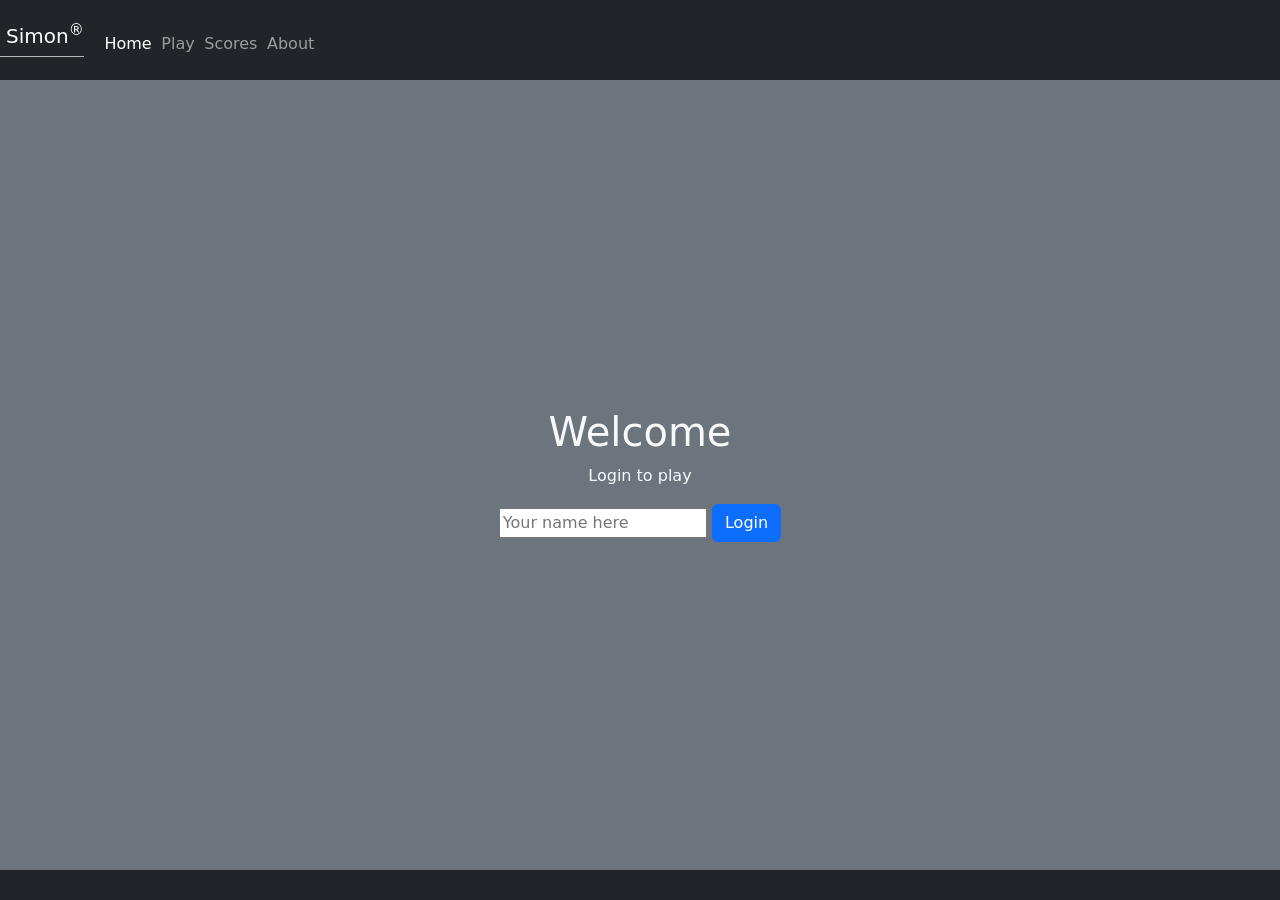
<file: index.html>
<!DOCTYPE html>
<html lang="en">
<head>
    <meta charset="UTF-8">
    <meta name="viewport" content="width=device-width, initial-scale=1.0" />
    <title>Simon</title>
    <link rel="icon" href="favicon.ico" />

    <script src="login.js"></script>
    <link rel="stylesheet" href="main.css" />

    <link
    href="https://cdn.jsdelivr.net/npm/bootstrap@5.2.2/dist/css/bootstrap.min.css"
    rel="stylesheet"
    integrity="sha384-Zenh87qX5JnK2Jl0vWa8Ck2rdkQ2Bzep5IDxbcnCeuOxjzrPF/et3URy9Bv1WTRi"
    crossorigin="anonymous"
  />
</head>
<body class="bg-dark text-light">
    <header class="container-fluid">
        <nav class="navbar fixed-top navbar-dark">
            <a class="navbar-brand" href="#">Simon<sup>&reg;</sup></a>
            <menu class="navbar-nav">
              <li class="nav-item">
                <a class="nav-link active" href="index.html">Home</a>
            </li>
              <li class="nav-item">
                <a class="nav-link" href="play.html">Play</a>
            </li>
              <li class="nav-item">
                <a class="nav-link" href="scores.html">Scores</a>
            </li>
              <li class="nav-item">
                <a class="nav-link" href="about.html">About</a>
            </li>
            </menu>
          </nav>
    </header>

    <main class="container-fluid bg-secondary text-center">
        <div>
            <h1>Welcome</h1>

            <p>Login to play</p>
            <div>
              <input type="text" id="name" placeholder="Your name here"> 
              <button class="btn btn-primary" onclick="login()">Login</button>
            </div>
        </div>
    </main>

    <footer class="bg-dark text-dark text-muted">
        <div class="container-fluid">
          <span class="text-reset">Author Name(s)</span>
          <a
            class="text-reset"
            href="https://github.com/qwilc/simon"
            >Source</a
          >
        </div>
    </footer>
    
</body>
</html>
</file>
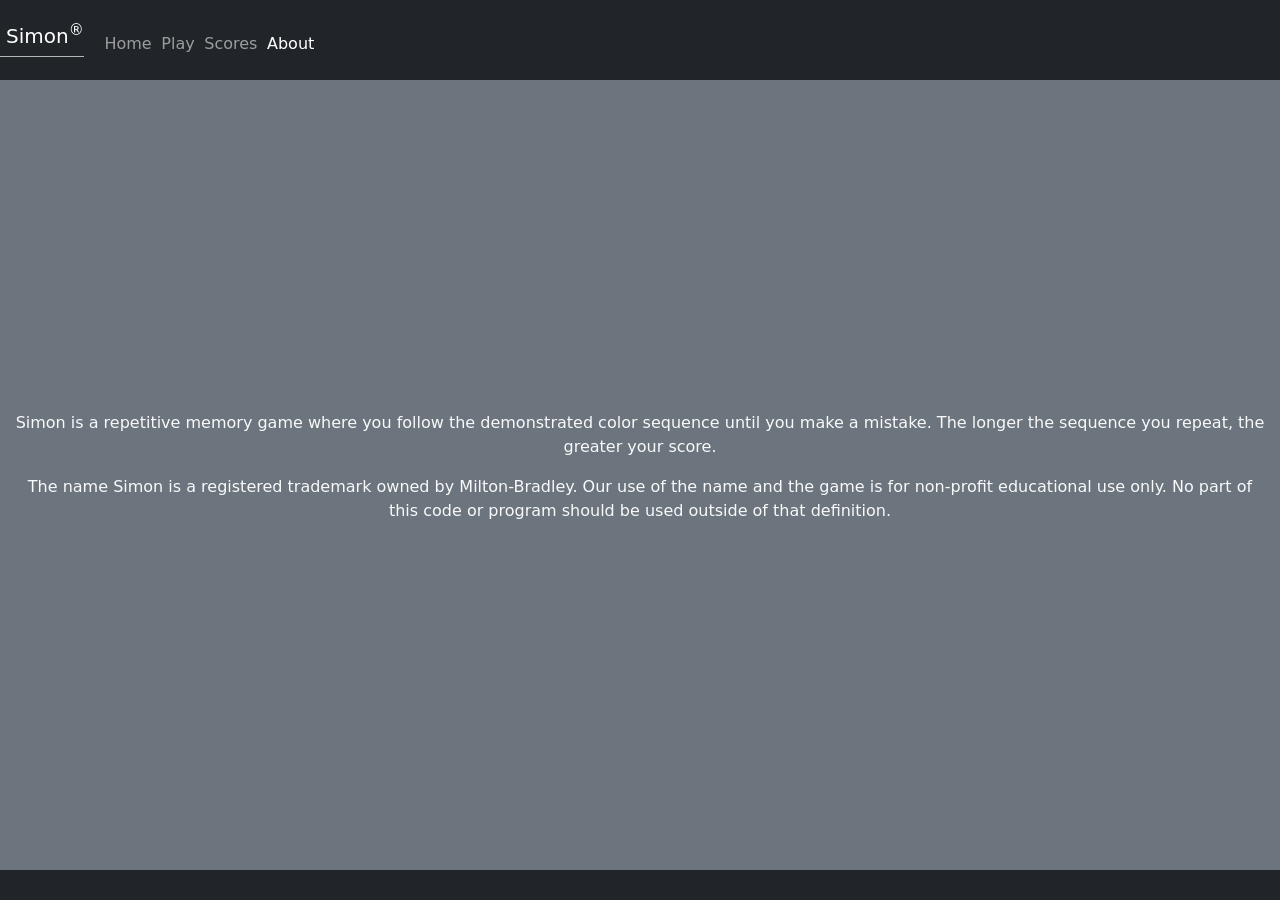
<file: about.html>
<!DOCTYPE html>
<html lang="en">
<head>
    <meta charset="UTF-8">
    <meta http-equiv="X-UA-Compatible" content="IE=edge">
    <meta name="viewport" content="width=device-width, initial-scale=1.0">
    <title>About</title>

    <link rel="stylesheet" href="main.css" />

    <link
    href="https://cdn.jsdelivr.net/npm/bootstrap@5.2.2/dist/css/bootstrap.min.css"
    rel="stylesheet"
    integrity="sha384-Zenh87qX5JnK2Jl0vWa8Ck2rdkQ2Bzep5IDxbcnCeuOxjzrPF/et3URy9Bv1WTRi"
    crossorigin="anonymous"
  />
</head>
<body class="bg-dark text-light">
    <header class="container-fluid">
        <nav class="navbar fixed-top navbar-dark">
            <a class="navbar-brand" href="#">Simon<sup>&reg;</sup></a>
            <menu class="navbar-nav">
              <li class="nav-item">
                <a class="nav-link" href="index.html">Home</a>
            </li>
              <li class="nav-item">
                <a class="nav-link" href="play.html">Play</a>
            </li>
              <li class="nav-item">
                <a class="nav-link" href="scores.html">Scores</a>
            </li>
              <li class="nav-item">
                <a class="nav-link active" href="about.html">About</a>
            </li>
            </menu>
          </nav>
    </header>

    <main class="container-fluid bg-secondary text-center">
        <div>
          <p>
            Simon is a repetitive memory game where you follow the demonstrated
            color sequence until you make a mistake. The longer the sequence you
            repeat, the greater your score.
          </p>
  
          <p>
            The name Simon is a registered trademark owned by Milton-Bradley. Our
            use of the name and the game is for non-profit educational use only.
            No part of this code or program should be used outside of that
            definition.
          </p>
        </div>
      </main>

      <footer class="bg-dark text-dark text-muted">
        <div class="container-fluid">
          <span class="text-reset">Author Name(s)</span>
          <a
            class="text-reset"
            href="https://github.com/qwilc/simon"
            >Source</a
          >
        </div>
    </footer>
    
</body>
</html>
</file>
<file: main.css>
body {
  display: flex;
  flex-direction: column;
  min-width: 300px;
}

header {
  flex: 0 80px;
}

main {
  flex: 1 calc(100vh - 110px);
  display: flex;
  flex-direction: column;
  align-items: center;
  justify-content: space-around;
}

footer {
  flex: 0 30px;
}

menu {
  flex: 1;
  display: flex;
  /*  overwrite Bootstrap so the menu does not wrap */
  flex-direction: row !important;
  list-style: none;
}

.navbar-brand {
  padding-left: 0.3em;
  border-bottom: solid rgb(182, 182, 182) thin;
}

menu .nav-item {
  padding: 0 0.3em;
}

footer a {
  float: right;
}

#count {
  color: rgb(246, 239, 158);
}

.players {
  flex: 1;
  width: 100%;
  padding: 0.5em;
}

.player-name {
  color: rgb(118, 190, 210);
}

.game {
  background: rgb(0, 0, 0);
  border-radius: 50%;
  box-shadow: 0 0 20px 5px rgb(69, 69, 69);
  width: 80vw;
  height: 80vw;
  position: absolute;
  min-width: 300px;
  min-height: 300px;
  max-width: min(80vmin, 1000px);
  max-height: min(80vmin, 1000px);
}

.button-container {
  width: 100%;
  height: 100%;
  display: grid;
  grid-template-columns: 1fr 1fr;
  gap: 20px;
}

.button-top-left {
  border-radius: 100% 0 0 0;
  margin: 20px 0 0 20px;
  background-color: green;
  border: thick solid rgb(36, 53, 0);
}

.button-top-right {
  border-radius: 0 100% 0 0;
  margin: 20px 20px 0 0;
  background-color: red;
  border: thick solid rgb(83, 12, 12);
}

.button-bottom-left {
  border-radius: 0 0 0 100%;
  margin: 0 0 20px 20px;
  background-color: yellow;
  border: thick solid rgb(94, 90, 10);
}

.button-bottom-right {
  border-radius: 0 0 100% 0;
  margin: 0 20px 20px 0;
  background-color: blue;
  border: thick solid rgb(27, 14, 100);
}

.controls {
  position: absolute;
  border-radius: 50%;
  width: 200px;
  height: 200px;
  background-color: black;
  padding: 2em;
  display: flex;
  align-items: center;
  justify-content: space-around;
  flex-direction: column;
}

.game-name {
  font-size: 2em;
  font-weight: bold;
  margin-bottom: 0.5em;
}

.score {
  position: absolute;
  text-align: center;
  font-size: 20px;
  font-family: monospace;
  font-weight: bold;
  color: red;
  cursor: default;
  width: 50px;
  height: 30px;
  border-radius: 10px;
  border: solid thin rgb(117, 0, 0);
  background-color: #300;
}

.center {
  top: 50%;
  left: 50%;
  transform: translateX(-50%) translateY(-50%);
}

@media (max-height: 500px) {
  header {
    display: none;
  }
  footer {
    display: none;
  }
  main {
    flex: 1 100vh;
  }
}
</file>
